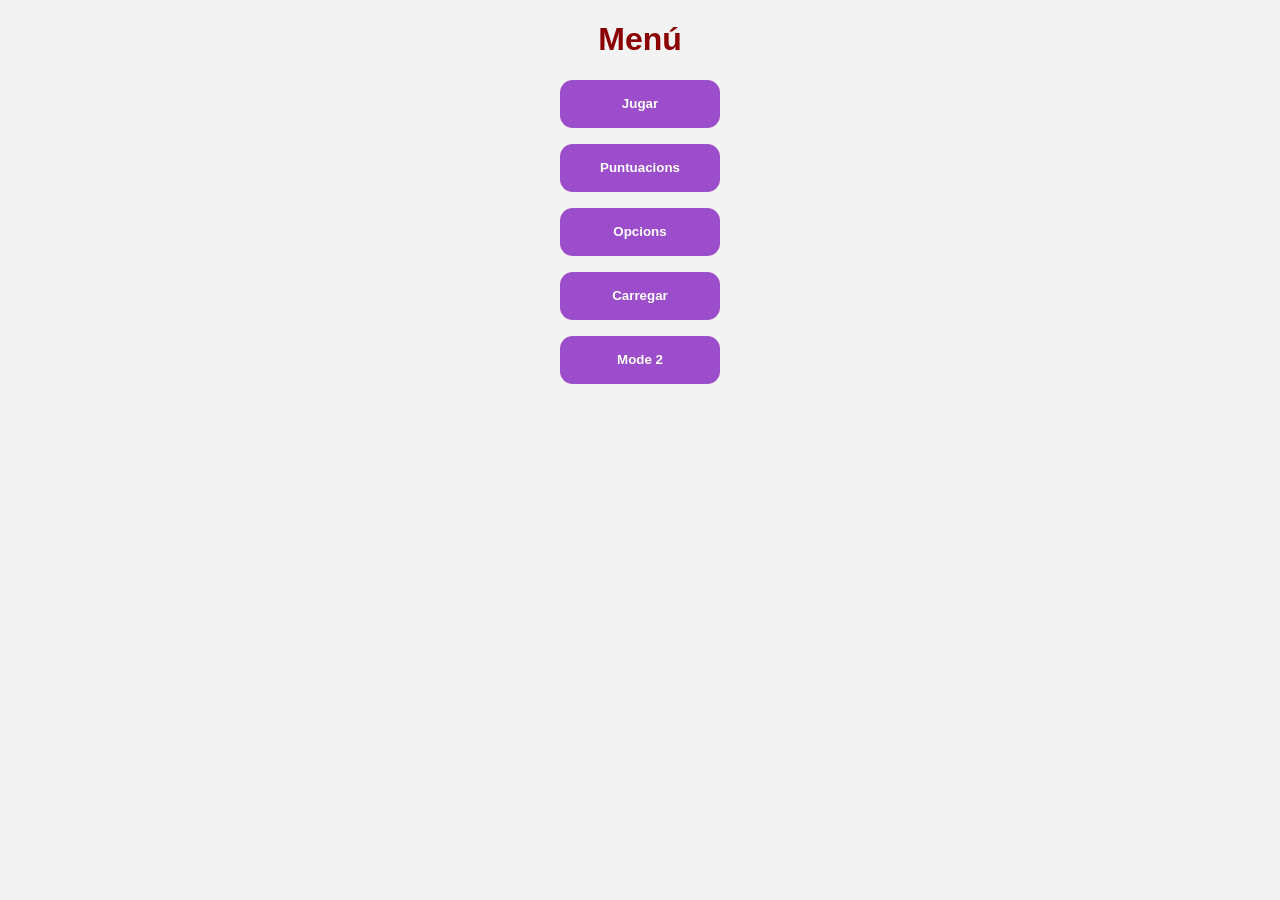
<file: index.html>
<!DOCTYPE html> 
<html>
	<head>
		<script src="./js/main.js"></script>
		<link rel="stylesheet" 
			href="./styles/main.css">
		<title> Memory - Menú </title>
	</head>
	<body>
		<h1 id="title">Menú</h1>
		<button id="play" class="center"> Jugar </button>
		<button id="scores" class="center"> Puntuacions </button>
		<button id="options" class="center"> Opcions </button>
		<button id="saves" class="center"> Carregar </button>
		<button id="mode2" class="center"> Mode 2 </button>	
	</body>
</html>
</file>
<file: styles/main.css>
#title, .center{
	display: block;
	margin-left: auto;
	margin-right: auto;
}

button.center{
	width: 6rem;
	height: 3rem;
	margin-top: 1rem;
}

}
.save-card{
	width: 16rem;
	height: auto;
	min-height:8rem;
	margin-top: 1rem;
	padding: 0.8rem;
	background-color: #9b4dcc;
	color: white;
	border: none;
	border-radius: 1rem;
	font-weight: bold;
	line-height: 1.8rem;
	white-space: normal;
}
#back{
	margin-top: 1.5rem;
}
button.save-card{
	width: 18rem;
	min-height: 9rem;
	height: auto;
	display: block;
	margin-left: auto;
	margin-right: auto;
	margin-top: 1.2rem;
	margin-bottom: 1.2rem;
	padding: 1rem;
	background-color: #9b4dcc;
	color: white;
	border: none;
	border-radius: 1rem;
	font-weight: bold;
	line-height: 1.7rem;
	white-space: normal;
	overflow: visible;
}

body{
	background-color: #f3f3f3;
	font-family: Arial, sans-serif;
	text-align: center;
}

button{
	cursor: pointer;
}

button.center{
	width: 10rem;
	min-height: 3rem;
	margin-top: 1rem;
	border: none;
	border-radius: 0.8rem;
	background-color: #9b4dcc;
	color: white;
	font-weight: bold;
}

button.center:hover{
	background-color: #7d36ad;
}

#title{
	color: #8b0000;
	text-align: center;
}

canvas{
	background-color: white;
	border: 2px solid #222;
	margin-top: 1rem;
}
h1{
	text-align: center;
	color: #8b0000;
}

#game{
	display: block;
	margin-left: auto;
	margin-right: auto;
	margin-top: 1rem;
}

canvas#game{
	background-color: white;
	border: 3px solid #222;
	border-radius: 1rem;
	box-shadow: 0 0.5rem 1rem rgba(0,0,0,0.2);
}
</file>
